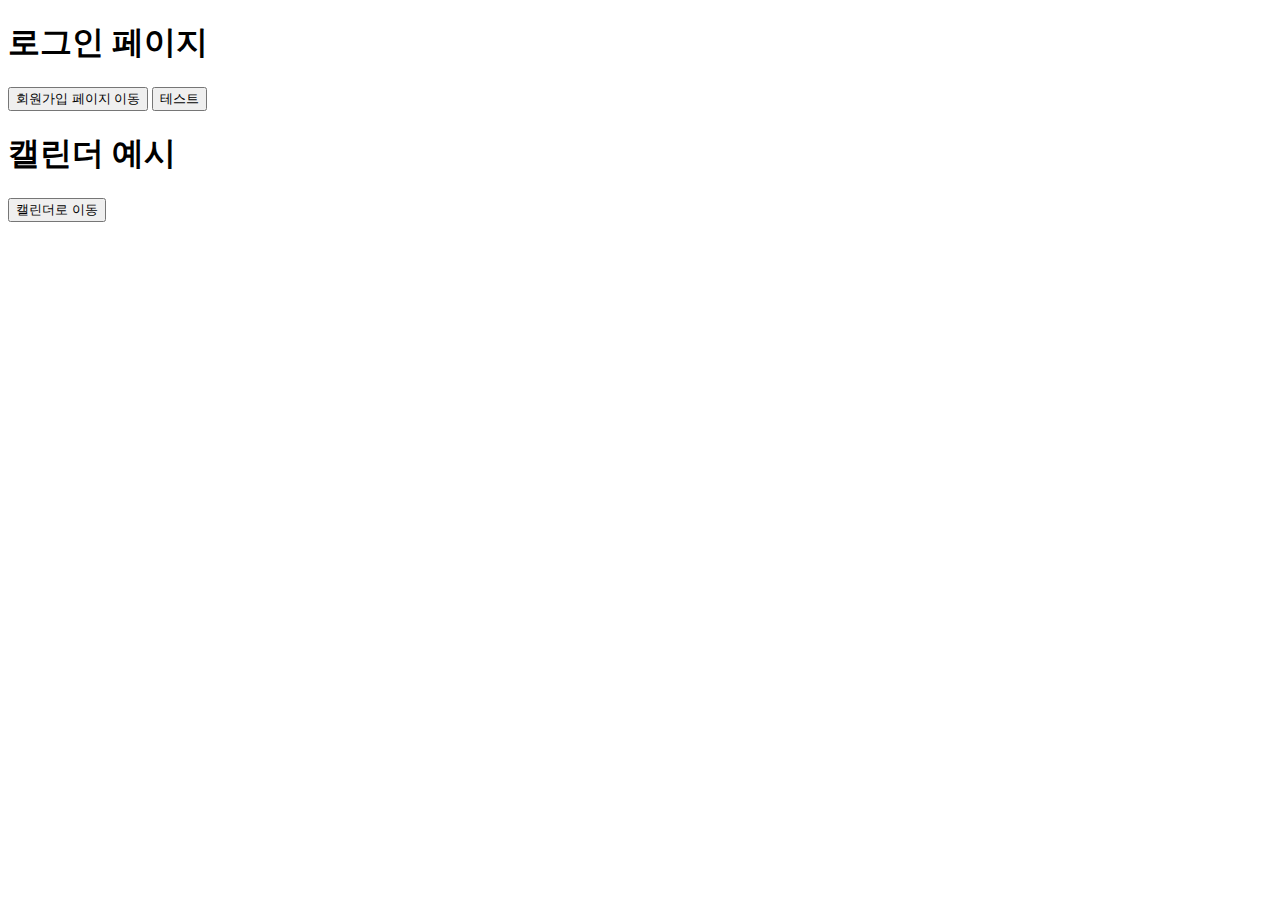
<file: src/main/resources/static/index.html>
<!DOCTYPE html>
<html lang="en" xmlns:th="http://www.thymeleaf.org">
<head>
  <meta charset="UTF-8">
  <title>Title</title>
</head>
<body>
<h1>로그인 페이지</h1>
<button onclick="location.href='/regist'">회원가입 페이지 이동</button>
<button onclick="location.href='/phrases/test'">테스트</button>
    <h1>캘린더 예시</h1>
    <button onclick="location.href='/calendar'">캘린더로 이동</button>
</body>
</html>
</file>
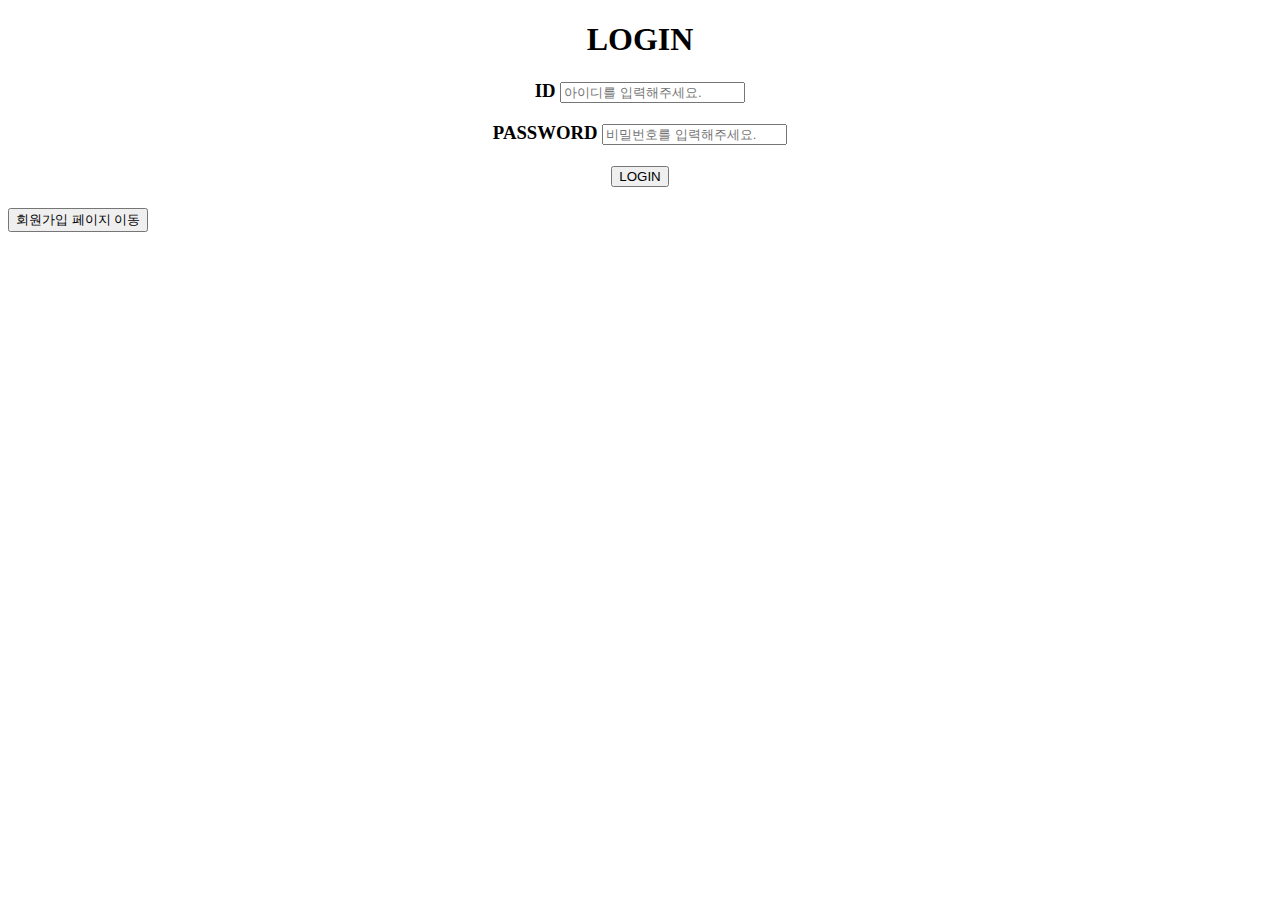
<file: src/main/resources/templates/login.html>
<!DOCTYPE html>
<html lang="en">
<head>
    <meta charset="UTF-8">
    <title>Main page</title>
</head>
<body>
<h1 align="center">LOGIN</h1>
<form action="login", method="post">
<h3 align="center">ID <input type="text" name="id" placeholder="아이디를 입력해주세요."><br/></h3>
<h3 align="center">PASSWORD <input type="password" name="password" placeholder="비밀번호를 입력해주세요."></h3>

<p>
        <h4 align="center"><input value="LOGIN" type="submit" name="login"></h4>
</p>
</form>
<div>
    <button onclick="location.href='/regist'">회원가입 페이지 이동</button>
</div>
</body>
</html>
</file>
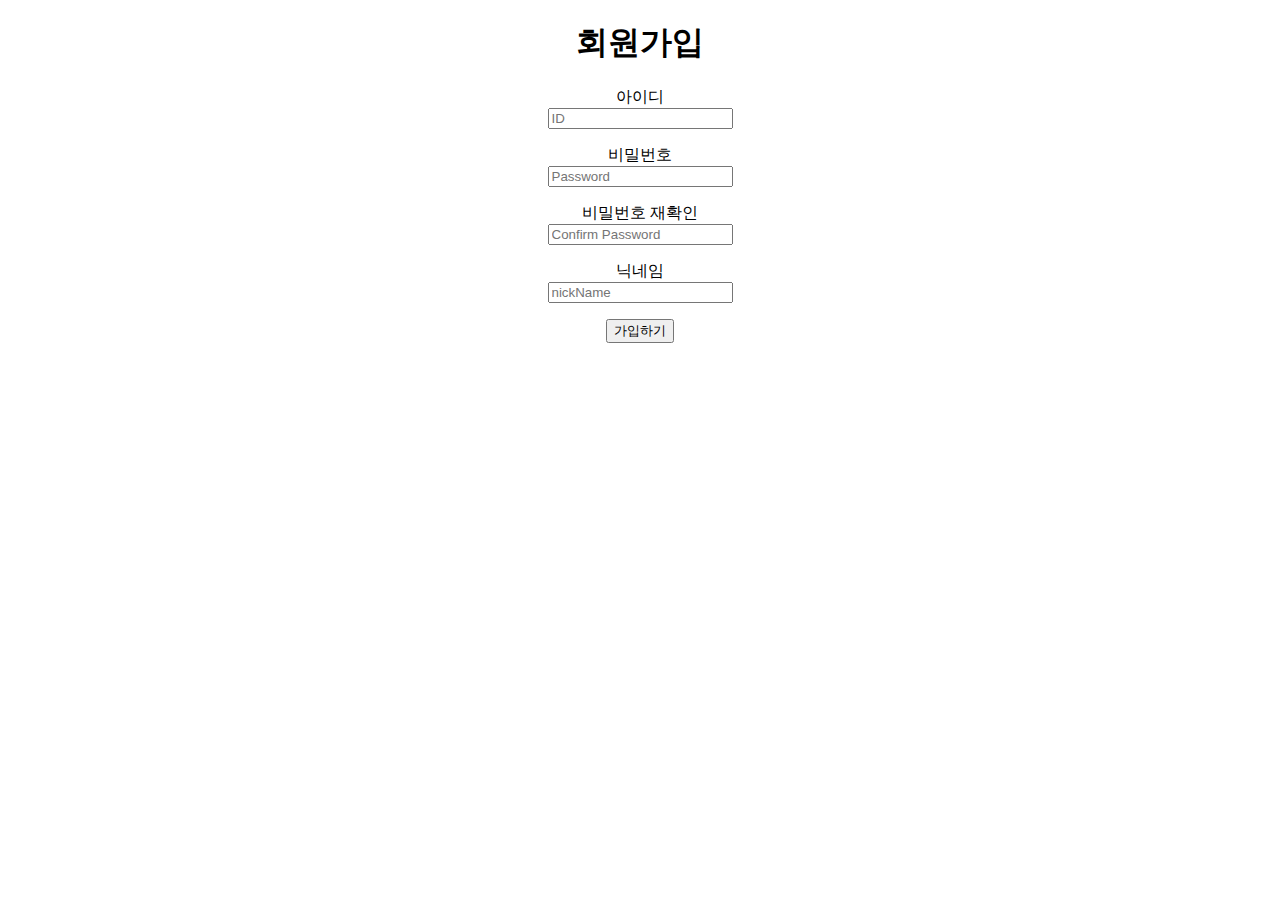
<file: src/main/resources/templates/register.html>
<!DOCTYPE html>
<html lang="en">
<head>
    <meta charset="UTF-8">
    <title>Title</title>
</head>
<body>
<h1 align="center">회원가입</h1>
<form th:action="@{/regist}" method="post">
    <div align="center">
        <p><label>아이디</label><br>
        <input type="text" , name="id" placeholder="ID" ><br>
        <span th:text="${ errormesg }" style="color: red" ></span>
        <span th:text = "${ incorrectId }" style="color: red"></span></p>
        <span th:text = "${ nullId }" style="color: red"></span></p>

    </div>

    <div align="center">
        <p><label>비밀번호</label><br>
        <input type="password" , name="pwd" placeholder="Password"><br>
        <span th:text = "${ incorrectPwd }" style="color: red"></span></p>
        <span th:text = "${ nullPwd }" style="color: red"></span></p>
    </div>

    <div align="center">
        <p><label>비밀번호 재확인</label><br>
        <input type="password" , name="pwd2" placeholder="Confirm Password"><br>
        <span th:text = "${ notSamePwd }" style="color: red"></span></p>
    </div>

    <div align="center">
        <p><label>닉네임</label><br>
        <input type="text" , name="nickName" placeholder="nickName"><br>
        <span th:text ="${ nullNickName }" style="color: red"></span></p>
    </div>

    <div align="center">
        <button type="submit">가입하기</button>
    </div>
</form>
</body>
</html>
</file>
